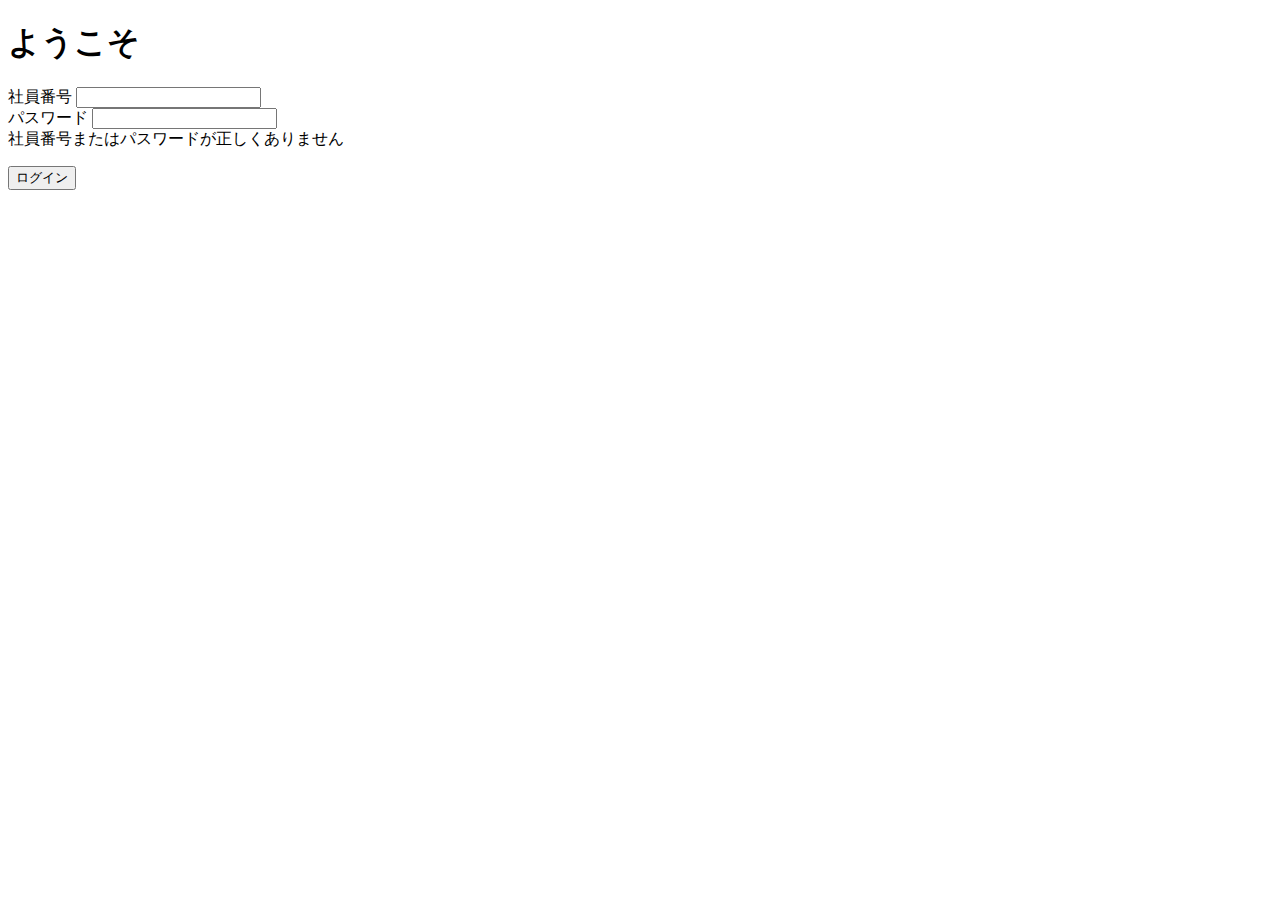
<file: web/index.html>
<!DOCTYPE html>
<html xmlns="http://www.w3.org/1999/xhtml" xmlns:th="http://www.thymeleaf.org">

<head th:replace="common/header :: head_fragment(title=ログイン)"></head>

<body>
<div class="main justify-content-center w-100">
    <main class="content p-0">
    <div class="container flex-column">
    <div class="row h-100">
    <div class="col-sm-10 col-md-8 col-lg-6 mx-auto d-table h-100">
    <div class="d-table-cell align-middle">

        <div class="text-center mt-4">
            <h1 class="h2">ようこそ</h1>
        </div>

        <form th:action="@{/login}" th:method="post">
            <div class="mb-3">
                <label class="form-label" for="username">社員番号</label>
                <input class="form-control form-control-lg" id="username" name="username">
            </div>

            <div class="mb-3">
                <label class="form-label" for="password">パスワード</label>
                <input class="form-control form-control-lg" type="password" id="password" name="password">
            </div>

            <span class="text-danger" th:if="${param.error}">社員番号またはパスワードが正しくありません</span>
            <p class="mb-5"></p>
            <div class="text-center">
                <input type="submit" name="loginRun" value="ログイン" class="btn btn-lg btn-primary">
            </div>
        </form>

    </div>
    </div>
    </div>
    </div>
    </main>
</div>
</body>
</html>
</file>
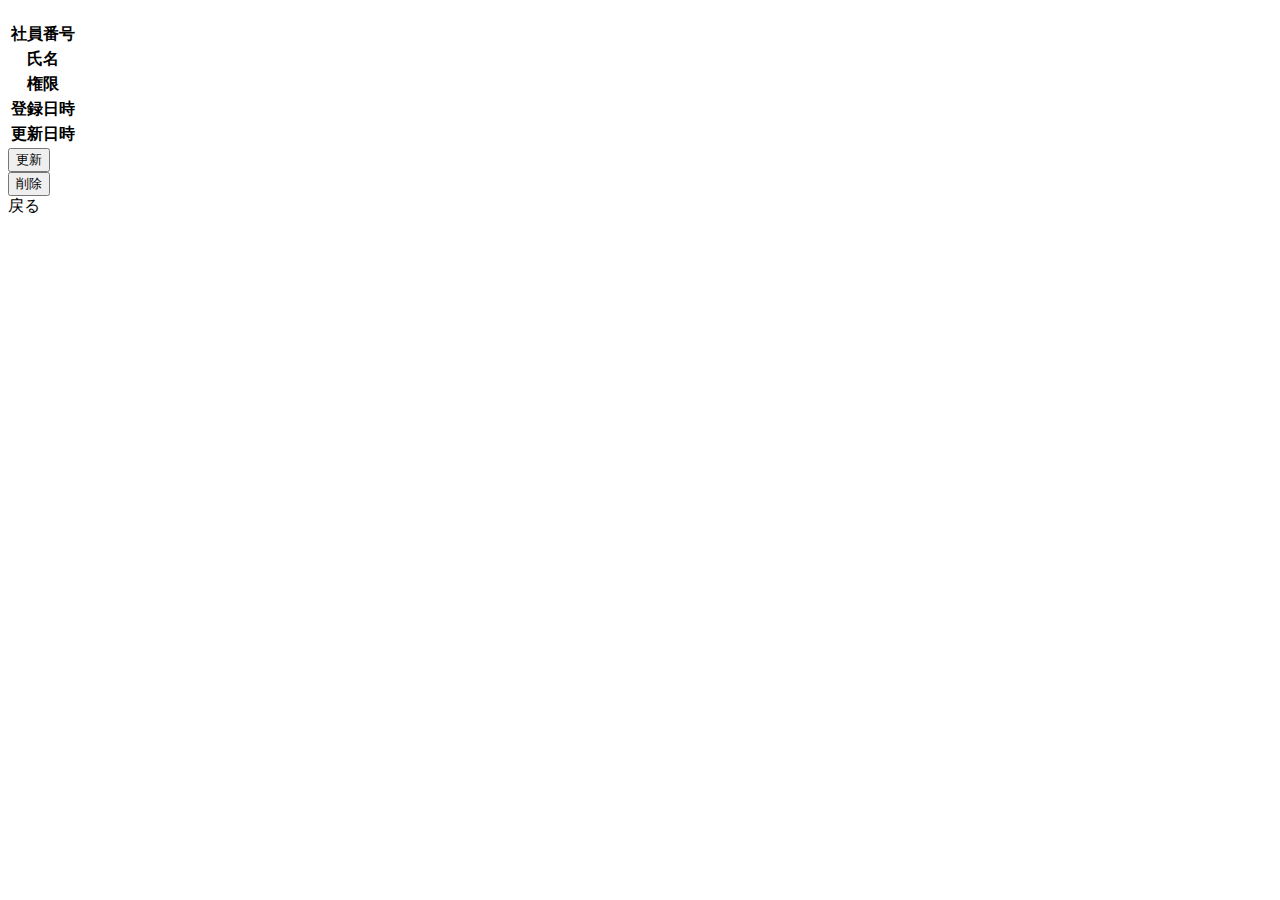
<file: src/main/resources/templates/employees/detail.html>
<!DOCTYPE html>
<html class="h-100" xmlns="http://www.w3.org/1999/xhtml" xmlns:th="http://www.thymeleaf.org">

<head th:replace="common/header :: head_fragment(title=従業員詳細)"></head>

<body class="h-100 overflow-hidden">
<div class="row h-100">
    <div class="h-100 p-3 mb-2 bg-dark text-white col-sm-2">
        <nav th:replace="common/side :: copy"></nav>
    </div>
    <div class="mt-3 h-100 col-sm-10">
    <!-- コンテンツ -->
    <div class="container-fluid p-0">
        <h1 th:text="'code:' + ${employee.code} + 'の従業員情報詳細'" class="h3 mb-3"></h1>
    </div>
    <div class="mb-3 col-12 col-xxl-6">
    <div class="col-xl-12">
    <div class="card">
    <div class="card-body mb-5">
    <div class="wizard wizard-success mb-4">

        <table class="table table-striped">
            <tr>
                <th class="w-25">社員番号</th>
                <td class="align-middle" th:text="${employee.code}"></td>
            </tr>
            <tr>
                <th>氏名</th>
                <td class="align-middle" th:text="${employee.name}"></td>
            </tr>
            <tr>
                <th>権限</th>
                <td class="align-middle" th:text="${employee.role.getValue}"></td>
            </tr>
            <tr>
                <th>登録日時</th>
                <td class="align-middle" 
                    th:text="${#temporals.format(employee.createdAt, 'yyyy-MM-dd hh:mm:ss')}"></td>
            </tr>
            <tr>
                <th>更新日時</th>
                <td class="align-middle" 
                    th:text="${#temporals.format(employee.updatedAt, 'yyyy-MM-dd hh:mm:ss')}"></td>
            </tr>
        </table>

        <div class="mt-5 row g-1">
            <div class="col-auto">
                <form name="form" 
                      th:action="@{/employees/{code}/renew(code=${code})}" 
                      th:method="post">
                <input type="submit" value="更新" class="btn btn-primary">
                </form>
            </div>
            <div class="col-auto">
                <form name="form" 
                      th:action="@{/employees/{code}/delete(code=${code})}" th:method="post">
                <input type="submit" value="削除" class="btn btn-primary">
                </form>
            </div>
            <div class="col-auto">
                <a th:href="@{/employees}" class="btn btn-primary">戻る</a>
            </div>
        </div>

        <span th:if="${deleteError} neq null" th:text="${deleteError}" class="text-danger"></span>
    </div>
    </div>
    </div>
    </div>
    </div>
    </div>
</div>
</body>
</html>
</file>
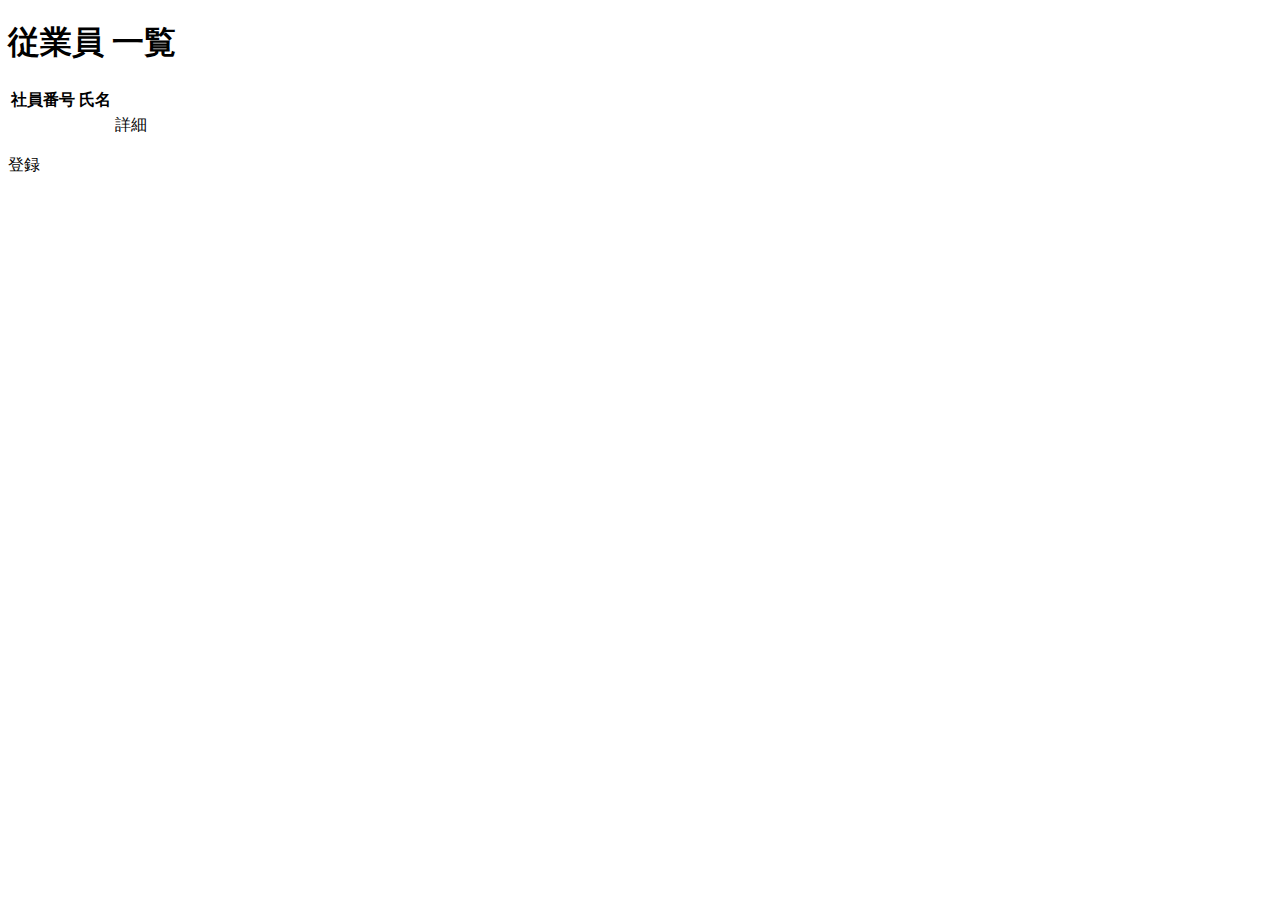
<file: src/main/resources/templates/employees/list.html>
<!DOCTYPE html>
<html class="h-100" xmlns="http://www.w3.org/1999/xhtml" xmlns:th="http://www.thymeleaf.org">

<head th:replace="common/header :: head_fragment(title=従業員一覧)"></head>

<body class="h-100 overflow-hidden">
<div class="row h-100">
    <div class="h-100 p-3 mb-2 bg-dark text-white col-sm-2">
        <nav th:replace="common/side :: copy"></nav>
    </div>
    <div class="mt-3 h-100 col-sm-10">
    <!-- コンテンツ -->
    <div class="container-fluid p-0">
        <h1 class="h3 mb-3">従業員 一覧</h1>
    </div>
    <div class="row">
    <div class="col-xl-11">
    <div class="card">
    <div class="card-body">
        <table class="table table-striped w-100">
        <thead>
            <tr>
                <th>社員番号</th>
                <th>氏名</th>
                <th></th>

            </tr>
        </thead>
        <tbody>
            <tr th:each="employee:${employeeList}">
                <td class="align-middle" th:text="${employee.code}"></td>
                <td class="align-middle" th:text="${employee.name}"></td>

                <td class="align-middle">
                    <a th:href="@{/employees/{code}/(code=${employee.code})}"
                       class="btn btn-primary">詳細</a>
                </td>
            </tr>
        </tbody>
        </table>
    </div>
    </div>
    <p class="mb-3" th:text="'（ 全' + ${listSize} + '件 ）'">
    <div>
        <a th:href="@{/employees/add}" class="btn btn-primary">登録</a>
    </div>
    </div>
    </div>
    </div>
</div>
</body>
</html>
</file>
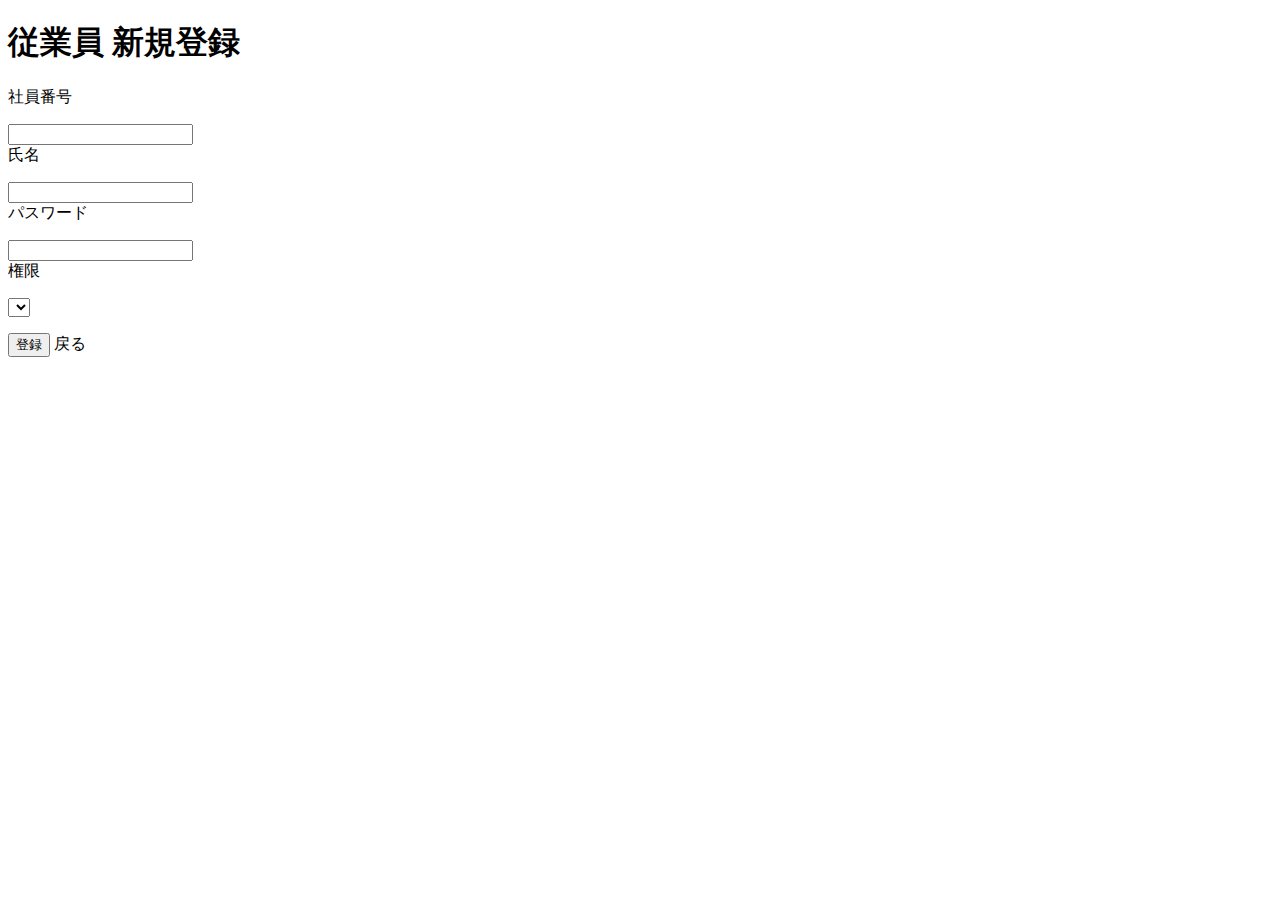
<file: src/main/resources/templates/employees/new.html>
<!DOCTYPE html>
<html class="h-100" xmlns="http://www.w3.org/1999/xhtml" xmlns:th="http://www.thymeleaf.org">

<head th:replace="common/header :: head_fragment(title=従業員新規登録)"></head>

<body class="h-100 overflow-hidden">
<div class="row h-100">
    <div class="h-100 p-3 mb-2 bg-dark text-white col-sm-2">
        <nav th:replace="common/side :: copy"></nav>
    </div>
    <div class="mt-3 h-100 col-sm-10">
    <!-- コンテンツ -->
    <div class="container-fluid p-0">
        <h1 class="h3 mb-3">従業員 新規登録</h1>
    </div>
    <div class="col-12 col-xxl-6">
    <div class="col-xl-12">
    <div class="card">

    <div class="card-body">
        <form th:action="@{/employees/add}" th:object="${employee}" th:method="post">

        <div class="wizard wizard-success mb-4">

            <div class="mb-3">
                <label class="form-label" for="code">社員番号</label>
                <p class="mb-1"></p>
                <div class="col-md-7">
                    <input class="form-control" type="text" th:field="*{code}" th:errorclass="err" id="code">
                    <span th:errors="*{code}" class="text-danger"></span>
                    <span th:if="${codeError} neq null" th:text="${codeError}" class="text-danger"></span>
                </div>
            </div>

            <div class="mb-3">
                <label class="form-label" for="name">氏名</label>
                <p class="mb-1"></p>
                <div class="col-md-7">
                    <input class="form-control" type="text" th:field="*{name}" th:errorclass="err" id="name">
                    
                    <span th:errors="*{name}" class="text-danger"></span>
                </div>
            </div>

            <div class="mb-3">
                <label class="form-label" for="password">パスワード</label>
                <p class="mb-1"></p>
                <div class="col-md-7">
                    <input class="form-control" type="password" th:field="*{password}" th:errorclass="err" id="password">
                    <span th:if="${passwordError} neq null" th:text="${passwordError}" class="text-danger"></span>
                    
                </div>
            </div>

            <div class="mb-3">
                <label class="form-label" for="role">権限</label>
                <p class="mb-1"></p>
                <div class="col-md-4">
                    <select class="form-select" th:field="*{role}" id="role">
                        <option th:each="item:${T(com.techacademy.entity.Employee.Role).values()}"
                                th:value="${item}" th:text="${item.getValue()}" th:selected="*{role} == ${item}">
                    </select>
                </div>
            </div>
        </div>

        <p class="mt-5">
            <input type="submit" value="登録" class="btn btn-primary">
            <a th:href="@{/employees}" class="btn btn-primary">戻る</a>
        </p>
        </form>
    </div>
    </div>
    </div>
    </div>
    </div>
</div>
</body>
</html>
</file>
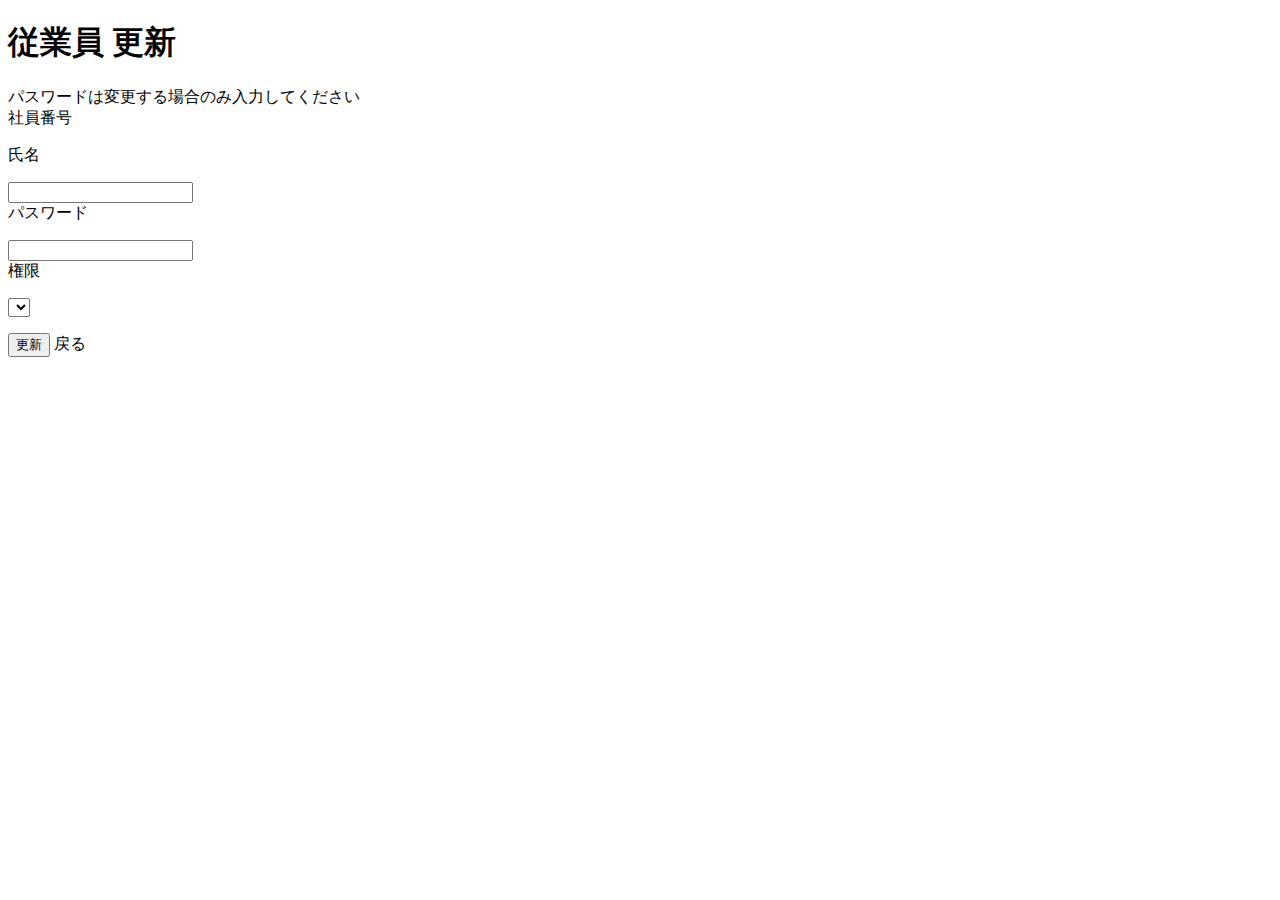
<file: src/main/resources/templates/employees/person.html>
<!DOCTYPE html>
<html class="h-100" xmlns="http://www.w3.org/1999/xhtml" xmlns:th="http://www.thymeleaf.org">

<head th:replace="common/header :: head_fragment(title=従業員情報更新)"></head>

<body class="h-100 overflow-hidden">
<div class="row h-100">
    <div class="h-100 p-3 mb-2 bg-dark text-white col-sm-2">
        <nav th:replace="common/side :: copy"></nav>
    </div>

    <div class="mt-3 h-100 col-sm-10">
    <!-- コンテンツ -->
    <div class="container-fluid p-0">
        <h1 class="h3 mb-3">従業員 更新</h1>
    </div>
    <div class="col-12 col-xxl-6">
    <div class="col-xl-12">
    <div class="card">
    <div class="card-header">パスワードは変更する場合のみ入力してください</div>
    <div class="card-body">
        <form th:action="@{/employees/{code}/update(code=${code})}" th:object="${employee}" th:method="post">

        <div class="wizard wizard-success mb-4">



            <div class="mb-3">
                <label class="form-label" for="code">社員番号</label>
                <p class="mb-1"></p>
                <div class="col-md-7">
                    <p th:text="${employee.code}"></p>
                </div>
            </div>

            <div class="mb-3">
                <label class="form-label" for="name">氏名</label>
                <p class="mb-1"></p>
                <div class="col-md-7">
                    <input class="form-control" type="text" th:field="*{name}" th:errorclass="err" id="name">
                    <span th:if="${nameError} neq null" th:text="${nameError}" class="text-danger"></span>
                    <!--<span th:errors="*{name}" class="text-danger"></span>-->
                </div>
            </div>

            <div class="mb-3">
                <label class="form-label" for="password">パスワード</label>
                <p class="mb-1"></p>
                <div class="col-md-7">
                    <input class="form-control" type="password" th:field="*{password}" th:errorclass="err" id="password">
                    <span th:if="${passwordError} neq null" th:text="${passwordError}" class="text-danger"></span>
                </div>
            </div>

            <div class="mb-3">
                <label class="form-label" for="role">権限</label>
                <p class="mb-1"></p>
                <div class="col-md-4">
                    <select class="form-select" th:field="*{role}" id="role">
                        <option th:each="item:${T(com.techacademy.entity.Employee.Role).values()}"
                                th:value="${item}" th:text="${item.getValue()}" th:selected="*{role} == ${item}">
                    </select>
                </div>
            </div>
        </div>

        <p class="mt-5">
            <input type="submit" value="更新" class="btn btn-primary">
            <a th:href="@{/employees/{code}/(code=${code})}" class="btn btn-primary">戻る</a>
        </p>
        </form>
    </div>
    </div>
    </div>
    </div>
    </div>
</div>
</body>
</html>
</file>
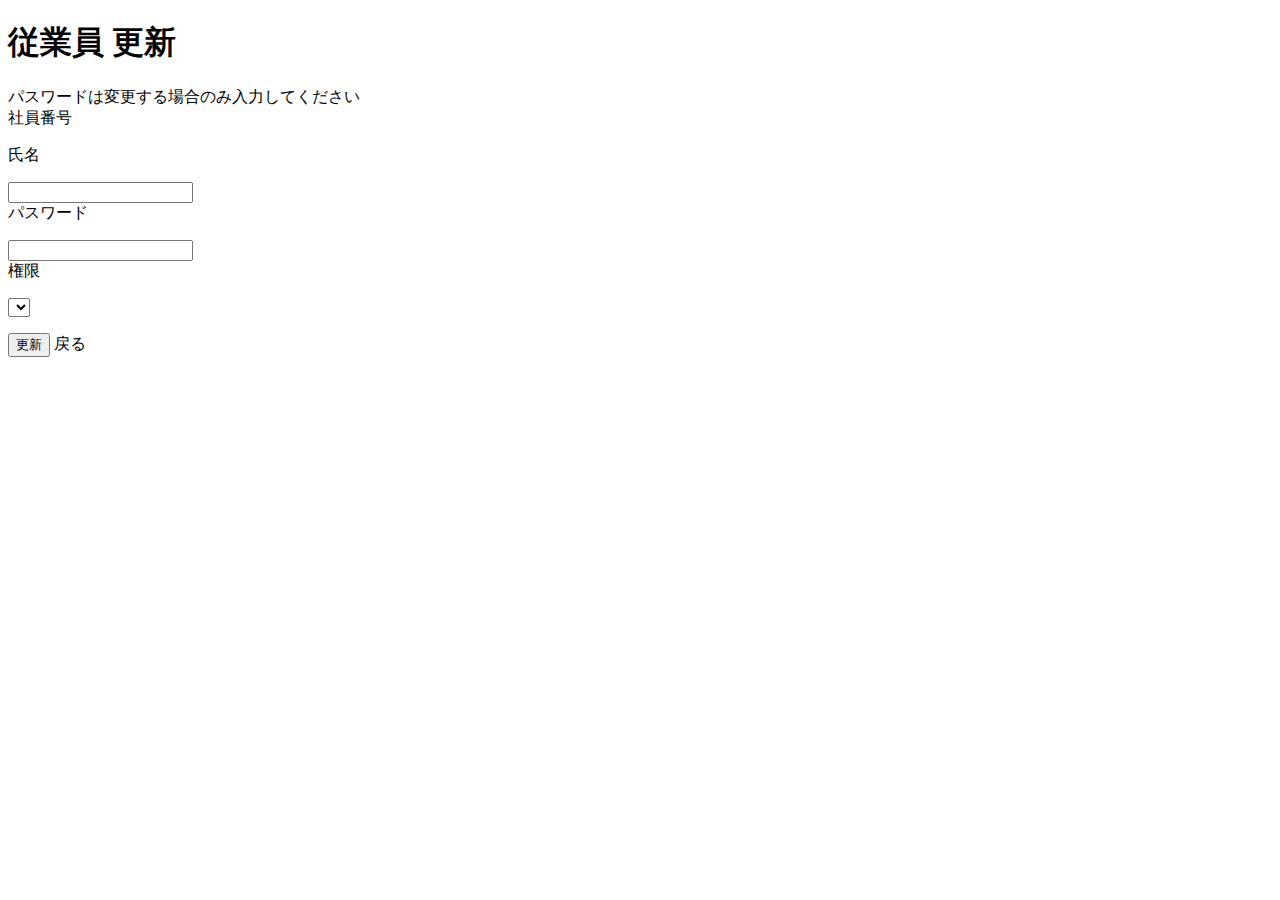
<file: src/main/resources/templates/employees/renew.html>
<!DOCTYPE html>
<html class="h-100" xmlns="http://www.w3.org/1999/xhtml" xmlns:th="http://www.thymeleaf.org">

<head th:replace="common/header :: head_fragment(title=従業員情報更新)"></head>

<body class="h-100 overflow-hidden">
<div class="row h-100">
    <div class="h-100 p-3 mb-2 bg-dark text-white col-sm-2">
        <nav th:replace="common/side :: copy"></nav>
    </div>
    <div class="mt-3 h-100 col-sm-10">
    <!-- コンテンツ -->
    <div class="container-fluid p-0">
        <h1 class="h3 mb-3">従業員 更新</h1>
    </div>
    <div class="col-12 col-xxl-6">
    <div class="col-xl-12">
    <div class="card">
    <div class="card-header">パスワードは変更する場合のみ入力してください</div>
    <div class="card-body">
        <form th:action="@{/employees/{code}/update(code=${code})}" th:object="${employee}" th:method="post">

        <div class="wizard wizard-success mb-4">

            <div class="mb-3">
                <label class="form-label" for="code">社員番号</label>
                <p class="mb-1"></p>
                <div class="col-md-7">
                    <p th:text="${employee.code}"></p>
                    
                    
                </div>
            </div>

            <div class="mb-3">
                <label class="form-label" for="name">氏名</label>
                <p class="mb-1"></p>
                <div class="col-md-7">
                    <input class="form-control" type="text" th:field="*{name}" th:errorclass="err" id="name">
                    <span th:if="${nameError} neq null" th:text="${nameError}" class="text-danger"></span>
                    <span th:errors="*{name}" class="text-danger"></span>
                </div>
            </div>

            <div class="mb-3">
                <label class="form-label" for="password">パスワード</label>
                <p class="mb-1"></p>
                <div class="col-md-7">
                    <input class="form-control" type="password" th:field="*{password}" th:errorclass="err" id="password">
                    <span th:if="${passwordError} neq null" th:text="${passwordError}" class="text-danger"></span>
                    <span th:errors="*{password}" class="err"></span>
                </div>
            </div>

            <div class="mb-3">
                <label class="form-label" for="role">権限</label>
                <p class="mb-1"></p>
                <div class="col-md-4">
                    <select class="form-select" th:field="*{role}" id="role">
                        <option th:each="item:${T(com.techacademy.entity.Employee.Role).values()}"
                                th:value="${item}" th:text="${item.getValue()}" th:selected="*{role} == ${item}">
                    </select>
                </div>
            </div>

        </div>

        <p class="mt-5">
            <input type="submit" value="更新" class="btn btn-primary">
            <a th:href="@{/employees/{code}/(code=${code})}" class="btn btn-primary">戻る</a>
        </p>
        </form>
    </div>
    </div>
    </div>
    </div>
    </div>
</div>
</body>
</html>
</file>
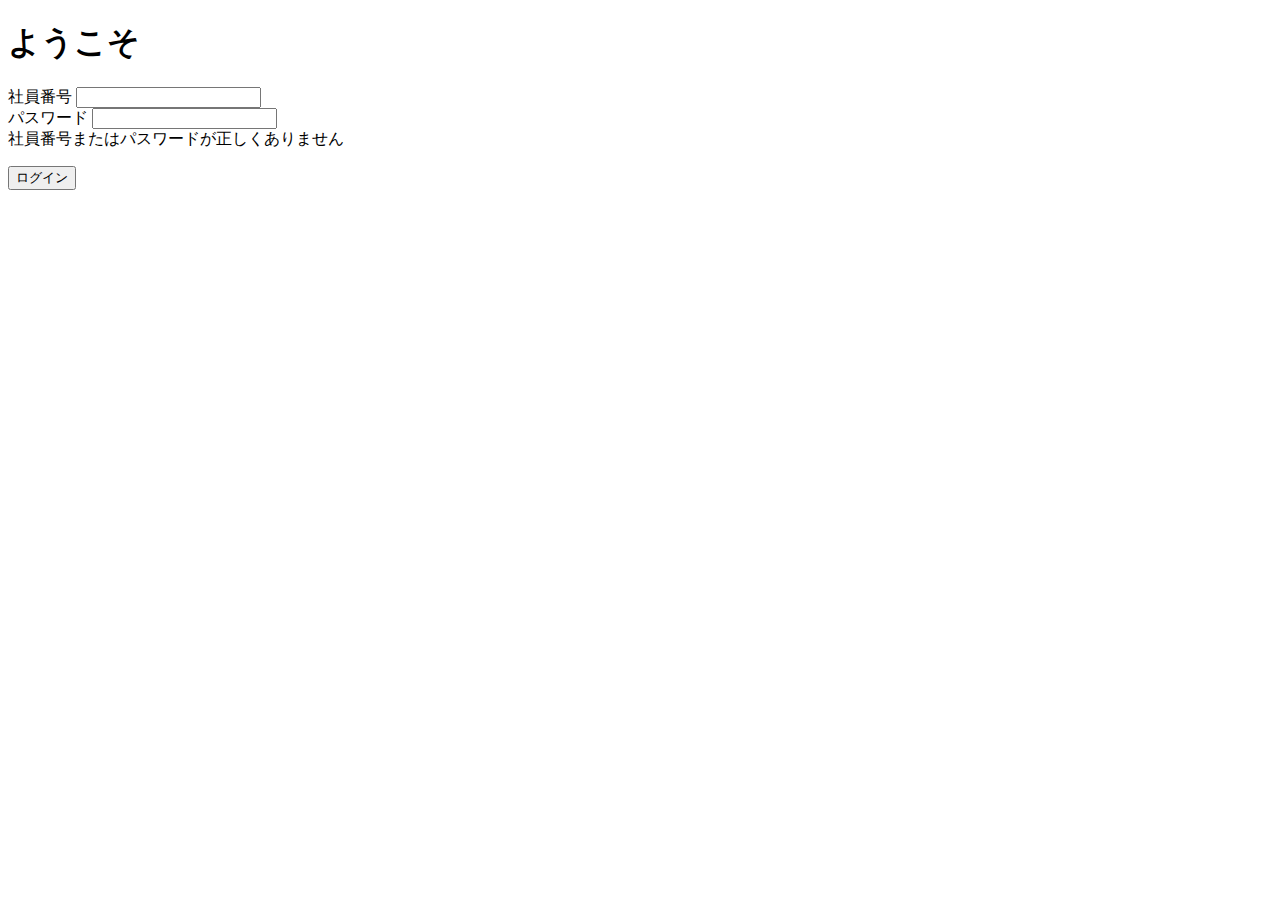
<file: src/main/resources/templates/login/login.html>
<!DOCTYPE html>
<html xmlns="http://www.w3.org/1999/xhtml" xmlns:th="http://www.thymeleaf.org">

<head th:replace="common/header :: head_fragment(title=ログイン)"></head>

<body>
<div class="main justify-content-center w-100">
    <main class="content p-0">
    <div class="container flex-column">
    <div class="row h-100">
    <div class="col-sm-10 col-md-8 col-lg-6 mx-auto d-table h-100">
    <div class="d-table-cell align-middle">

        <div class="text-center mt-4">
            <h1 class="h2">ようこそ</h1>
        </div>

        <form th:action="@{/login}" th:method="post">
            <div class="mb-3">
                <label class="form-label" for="username">社員番号</label>
                <input class="form-control form-control-lg" id="username" name="username">
            </div>

            <div class="mb-3">
                <label class="form-label" for="password">パスワード</label>
                <input class="form-control form-control-lg" type="password" id="password" name="password">
            </div>

            <span class="text-danger" th:if="${param.error}">社員番号またはパスワードが正しくありません</span>
            <p class="mb-5"></p>
            <div class="text-center">
                <input type="submit" name="loginRun" value="ログイン" class="btn btn-lg btn-primary">
            </div>
        </form>

    </div>
    </div>
    </div>
    </div>
    </main>
</div>
</body>

</html>
</file>
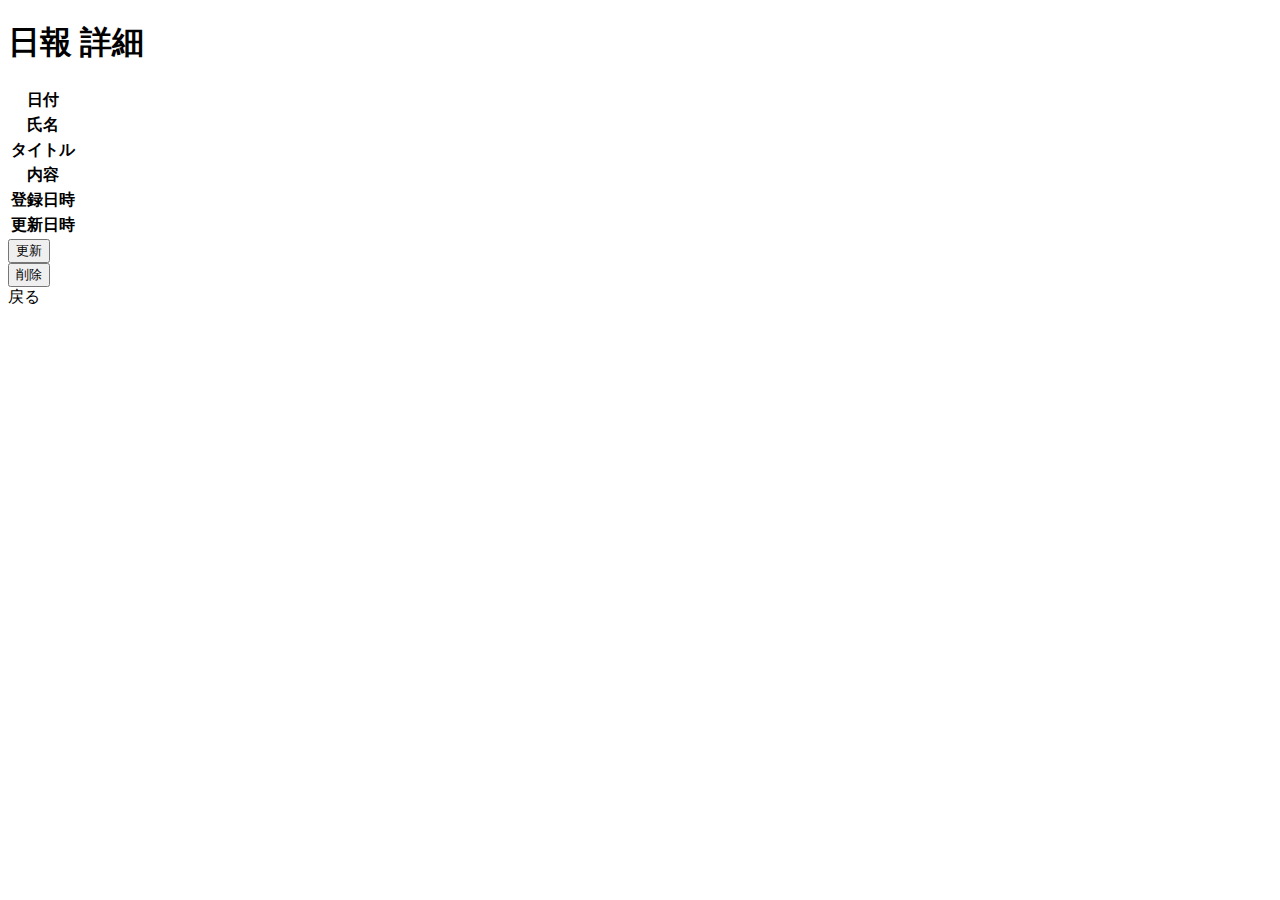
<file: src/main/resources/templates/reports/r-detail.html>
<!DOCTYPE html>
<html class="h-100" xmlns="http://www.w3.org/1999/xhtml" xmlns:th="http://www.thymeleaf.org">

<head th:replace="common/header :: head_fragment(title=日報詳細)"></head>

<body class="h-100 overflow-hidden">
<div class="row h-100">
    <div class="h-100 p-3 mb-2 bg-dark text-white col-sm-2">
        <nav th:replace="common/side :: copy"></nav>
    </div>
    <div class="mt-3 h-100 col-sm-10">
    <!-- コンテンツ -->
    <div class="container-fluid p-0">
        <h1 class="h3 mb-3">日報 詳細</h1>
    </div>
    <div class="mb-3 col-12 col-xxl-6">
    <div class="col-xl-12">
    <div class="card">
    <div class="card-body mb-5">
    <div class="wizard wizard-success mb-4">

        <table class="table table-striped">
            <tr>
                <th>日付</th>
                <td class="align-middle"
                    th:text="${#temporals.format(report.reportDate, 'yyyy-MM-dd')}"></td>
            </tr>
            <tr>
                <th>氏名</th>
                <td class="align-middle" th:text="${report.employee.name}"></td>
            </tr>
            <tr>
                <th>タイトル</th>
                <td class="align-middle text-break p-2" th:text="${report.title}"></td>
            </tr>
            <tr width="10">
                <th>内容</th>
                <td class="align-middle text-break p-2" th:text="${report.content}" ></td>
            </tr>
            <tr>
                <th>登録日時</th>
                <td class="align-middle"
                    th:text="${#temporals.format(report.createdAt, 'yyyy-MM-dd hh:mm:ss')}"></td>
            </tr>
            <tr>
                <th>更新日時</th>
                <td class="align-middle"
                    th:text="${#temporals.format(report.updatedAt, 'yyyy-MM-dd hh:mm:ss')}"></td>
            </tr>
        </table>

        <div class="mt-5 row g-1">
            <div class="col-auto">
                <form name="form"
                      th:action="@{/reports/{id}/r-renew(id=${report.id})}"
                      th:method="post">
                <input type="submit" value="更新" class="btn btn-primary">
                </form>
            </div>
            <div class="col-auto">
                <form name="form" 
                      th:action="@{/reports/{id}/delete(id=${report.id})}" th:method="post">
                <input type="submit" value="削除" class="btn btn-primary">
                </form>
            </div>
            <div class="col-auto">
                <a th:href="@{/reports}" class="btn btn-primary">戻る</a>
            </div>
        </div>

        <span th:if="${deleteError} neq null" th:text="${deleteError}" class="text-danger"></span>
    </div>
    </div>
    </div>
    </div>
    </div>
    </div>
</div>
</body>
</html>
</file>
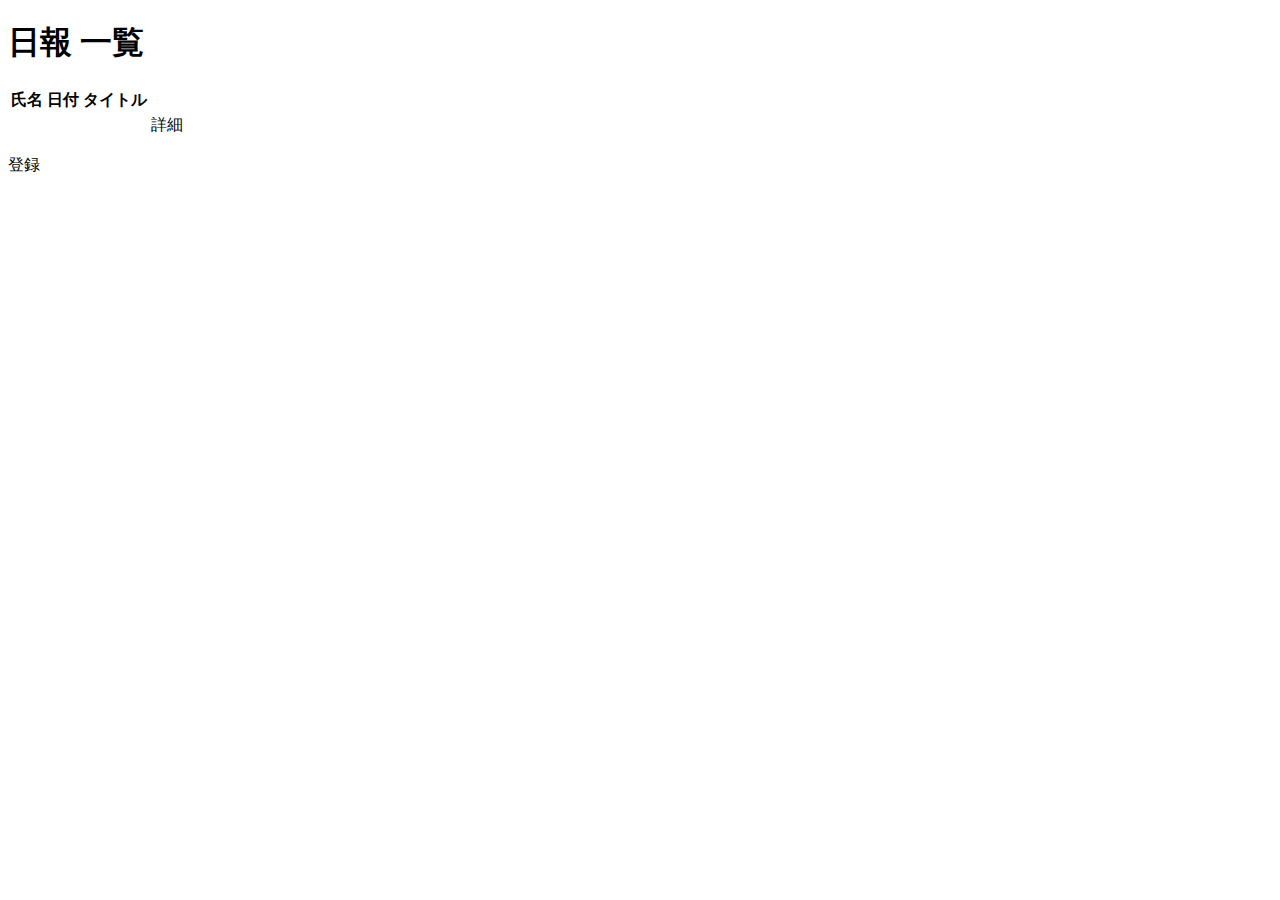
<file: src/main/resources/templates/reports/r-list.html>
<!DOCTYPE html>
<html class="h-100" xmlns="http://www.w3.org/1999/xhtml" xmlns:th="http://www.thymeleaf.org">

<head th:replace="common/header :: head_fragment(title=日報一覧)"></head>

<body class="h-100 overflow-hidden">
<div class="row h-100">
    <div class="h-100 p-3 mb-2 bg-dark text-white col-sm-2">
        <nav th:replace="common/side :: copy"></nav>
    </div>
    <div class="mt-3 h-100 col-sm-10">
    <!-- コンテンツ -->
    <div class="container-fluid p-0">
        <h1 class="h3 mb-3">日報 一覧</h1>
    </div>
    <div class="row">
    <div class="col-xl-11">
    <div class="card">
    <div class="card-body">
        <table class="table table-striped w-100">
        <thead>
            <tr>
                <th>氏名</th>
                <th>日付</th>
                <th>タイトル</th>
                <th></th>
            </tr>
        </thead>
        <tbody>
            <tr th:each="report:${reportList}">
                <td class="align-middle" th:text="${report.employee.name}"></td>
                <td class="align-middle" th:text="${report.reportDate}"></td>
                <td class="align-middle text-break p-2" th:text="${report.title}"></td>
                <td class="align-middle">
                    <a th:href="@{/reports/{id}/(id=${report.id})}" class="btn btn-primary">詳細</a>
                </td>
            </tr>
        </tbody>
        </table>
    </div>
    </div>
    <p class="mb-3" th:text="'（ 全' + ${listSize} + '件 ）'">
    <div>
        <a th:href="@{/reports/r-add}" class="btn btn-primary">登録</a>
    </div>
    </div>
    </div>
    </div>
</div>
</body>
</html>
</file>
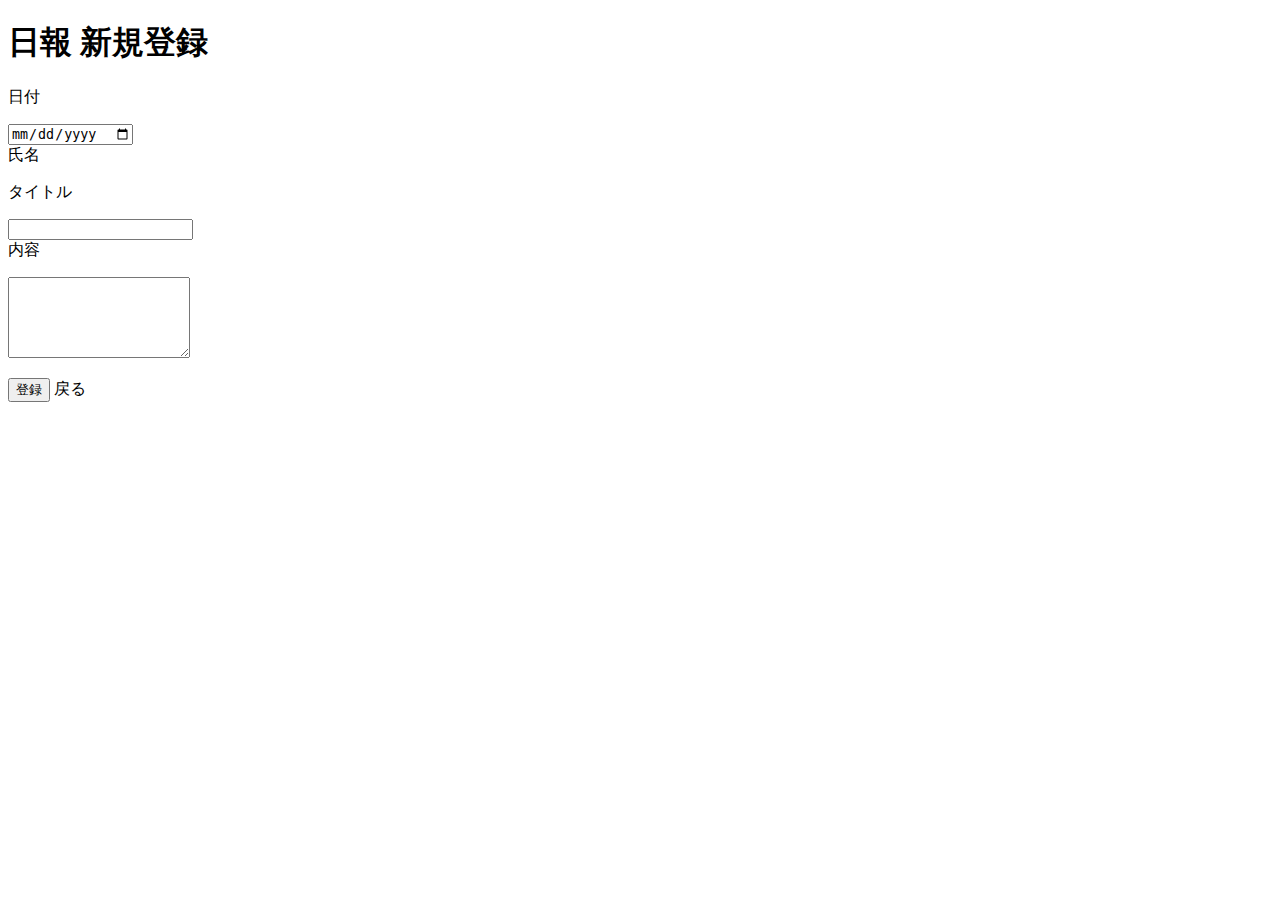
<file: src/main/resources/templates/reports/r-new.html>
<!DOCTYPE html>
<html class="h-100" xmlns="http://www.w3.org/1999/xhtml" xmlns:th="http://www.thymeleaf.org">

<head th:replace="common/header :: head_fragment(title=日報新規登録)"></head>

<body class="h-100 overflow-hidden">
<div class="row h-100">
    <div class="h-100 p-3 mb-2 bg-dark text-white col-sm-2">
        <nav th:replace="common/side :: copy"></nav>
    </div>
    <div class="mt-3 h-100 col-sm-10">
    <!-- コンテンツ -->
    <div class="container-fluid p-0">
        <h1 class="h3 mb-3">日報 新規登録</h1>
    </div>
    <div class="col-12 col-xxl-6">
    <div class="col-xl-12">
    <div class="card">
    <div class="card-body">
        <form th:action="@{/reports/r-add}" th:object="${report}" th:method="post">

        <div class="wizard wizard-success mb-4">

            <div class="mb-3">
                <label class="form-label" for="reportDate">日付</label>
                <p class="mb-1"></p>
                <div class="col-md-7">
                    <input class="form-control" type="date" th:field="*{reportDate}" th:errorclass="err" id="reportDate">
                    <span th:errors="*{reportDate}" class="text-danger"></span>
                    <span th:if="${reportDateBlankError} neq null" th:text="${reportDateBlankError}" class="text-danger"></span>
                    <span th:if="${reportDateError} neq null" th:text="${reportDateError}" class="text-danger"></span>
                </div>
            </div>

            <div class="mb-3">
                <label class="form-label" for="name">氏名</label>
                <p class="mb-1"></p>
                <div class="col-md-7">
                    <p th:text="${name}"></p>
                </div>
            </div>

            <div class="mb-3">
                <label class="form-label" for="title">タイトル</label>
                <p class="mb-1"></p>
                <div class="col-md-7">
                    <input class="form-control" type="text" th:field="*{title}" th:errorclass="err" id="title">
                    <span th:errors="*{title}" class="text-danger"></span>
                    <span th:if="${titleError} neq null" th:text="${titleError}" class="text-danger"></span>
                </div>
            </div>

            <div class="mb-3">
                <label class="form-label" for="content">内容</label>
                <p class="mb-1"></p>
                <div class="col-md-7">
                    <textarea class="form-control" type="text" rows="5" th:field="*{content}" th:errorclass="err" id="content"></textarea>
                    <span th:errors="*{content}" class="text-danger"></span>
                    <span th:if="${contentError} neq null" th:text="${contentError}" class="text-danger"></span>
                </div>
            </div>

        </div>

        <p class="mt-5">
            <input type="submit" value="登録" class="btn btn-primary">
            <a th:href="@{/reports}" class="btn btn-primary">戻る</a>
        </p>
        </form>
    </div>
    </div>
    </div>
    </div>
    </div>
</div>
</body>
</html>
</file>
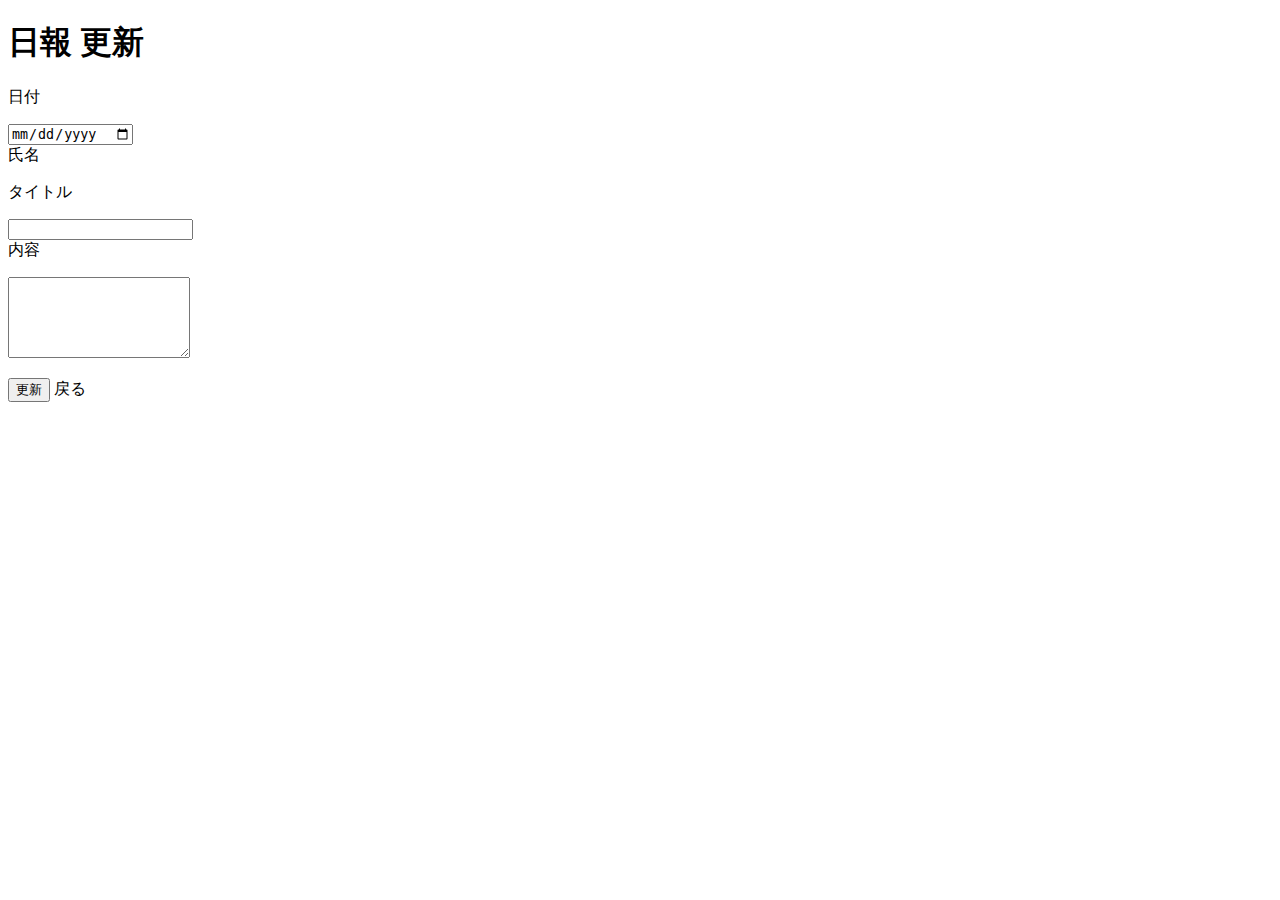
<file: src/main/resources/templates/reports/r-renew.html>
<!DOCTYPE html>
<html class="h-100" xmlns="http://www.w3.org/1999/xhtml" xmlns:th="http://www.thymeleaf.org">

<head th:replace="common/header :: head_fragment(title=日報情報更新)"></head>

<body class="h-100 overflow-hidden">
<div class="row h-100">
    <div class="h-100 p-3 mb-2 bg-dark text-white col-sm-2">
        <nav th:replace="common/side :: copy"></nav>
    </div>
    <div class="mt-3 h-100 col-sm-10">
    <!-- コンテンツ -->
    <div class="container-fluid p-0">
        <h1 class="h3 mb-3">日報 更新</h1>
    </div>
    <div class="col-12 col-xxl-6">
    <div class="col-xl-12">
    <div class="card">
    <div class="card-body">
        <form th:action="@{/reports/{id}/r-update(id=${report.id})}" th:object="${report}" th:method="post">

        <div class="wizard wizard-success mb-4">

            <div class="mb-3">
                <label class="form-label" for="reportDate">日付</label>
                <p class="mb-1"></p>
                <div class="col-md-7">
                    <input class="form-control" type="date" th:field="*{reportDate}" th:errorclass="err" id="reportDate">
                    
                    <span th:if="${reportDateBlankError} neq null" th:text="${reportDateBlankError}" class="text-danger"></span>
                    <span th:if="${reportDateError} neq null" th:text="${reportDateError}" class="text-danger"></span>
                </div>
            </div>

            <div class="mb-3">
                <label class="form-label" for="name">氏名</label>
                <p class="mb-1"></p>
                <div class="col-md-7">
                    <p th:text="${report.employee.name}"></p>
                </div>
            </div>

            <div class="mb-3">
                <label class="form-label" for="title">タイトル</label>
                <p class="mb-1"></p>
                <div class="col-md-7">
                    <input class="form-control" type="text" th:field="*{title}" th:errorclass="err" id="title">
                    
                    <span th:if="${titleError} neq null" th:text="${titleError}" class="text-danger"></span>
                </div>
            </div>

            <div class="mb-3">
                <label class="form-label" for="content">内容</label>
                <p class="mb-1"></p>
                <div class="col-md-7">
                    <textarea class="form-control" type="text" rows="5" th:field="*{content}" th:errorclass="err" id="content"></textarea>
                    
                    <span th:if="${contentError} neq null" th:text="${contentError}" class="text-danger"></span>
                </div>
            </div>

        </div>

        <p class="mt-5">
            <input type="submit" value="更新" class="btn btn-primary">
            <a th:href="@{/reports/{id}/(id=${report.id})}" class="btn btn-primary">戻る</a>
        </p>
        </form>
    </div>
    </div>
    </div>
    </div>
    </div>
</div>
</body>
</html>
</file>
